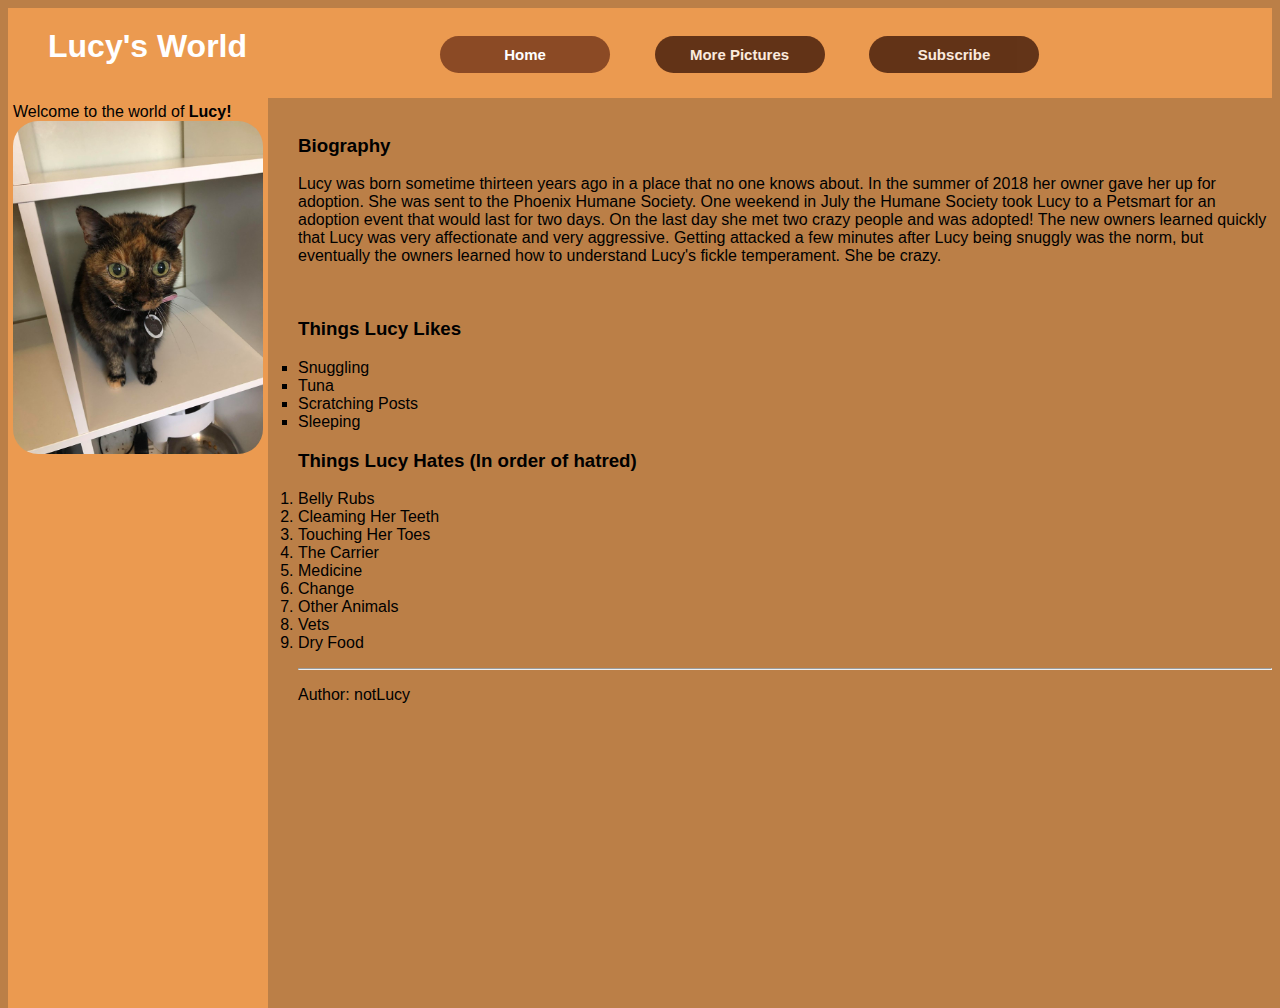
<file: lucysworld/index.html>
<!DOCTYPE html>
<html lang="en">
    <head>
        <meta charset="UTF-8">
        <meta name="description" content="This is a website about my Cat, Lucy">
        <title>Lucy's World</title>
        <link rel="stylesheet" href="css/style.css">
    </head>
    <body>
       <header>
           <h1>
               Lucy's World
            </h1>
            <nav>
                <a href="index.html" class="active">Home</a>
                <a href="pictures.html">More Pictures</a>
                <a href="subscribe.html">Subscribe</a>
            </nav>
       </header>

       <main>
            <div  class="left">
                Welcome to the world of <strong>Lucy!</strong>
                <br>
                <a href="images/LucyMainPage.jpg"><img src="images/LucyMainPage.jpg" alt="Lucy's seen some shit"></a>
            </div>
            <br>
            <article>
                <section>
                    <h3>Biography</h3>
                    <p>Lucy was born sometime thirteen years ago in a place that no one knows about. In the summer of 2018 her owner gave her up for adoption. She was sent to the Phoenix Humane Society. One weekend in July the Humane Society took Lucy to a Petsmart for an adoption event that would last for two days.
                        On the last day she met two crazy people and was adopted! The new owners learned quickly that Lucy was very affectionate and very aggressive.
                    Getting attacked a few minutes after Lucy being snuggly was the norm, but eventually the owners learned how to understand Lucy's fickle temperament. She be crazy.</p>
                </section>    
                    <br>
                <section>
                    <h3>Things Lucy Likes</h3>
                        <ul type="square">
                            <li>Snuggling</li>
                            <li>Tuna</li>
                            <li>Scratching Posts</li>
                            <li>Sleeping</li>
                        </ul>
                </section>
                <section>
                    <h3>Things Lucy Hates (In order of hatred)</h3>
                        <ol>
                            <li>Belly Rubs</li>
                            <li>Cleaming Her Teeth</li>
                            <li>Touching Her Toes</li>
                            <li>The Carrier</li>
                            <li>Medicine</li>
                            <li>Change</li>
                            <li>Other Animals</li>
                            <li>Vets</li>
                            <li>Dry Food</li>
                        </ol>
                </section>
            </article>
        </main>

       <Footer>
           <hr>
            <p>Author: notLucy</p>
       </Footer> 
    </body>
</html>
</file>
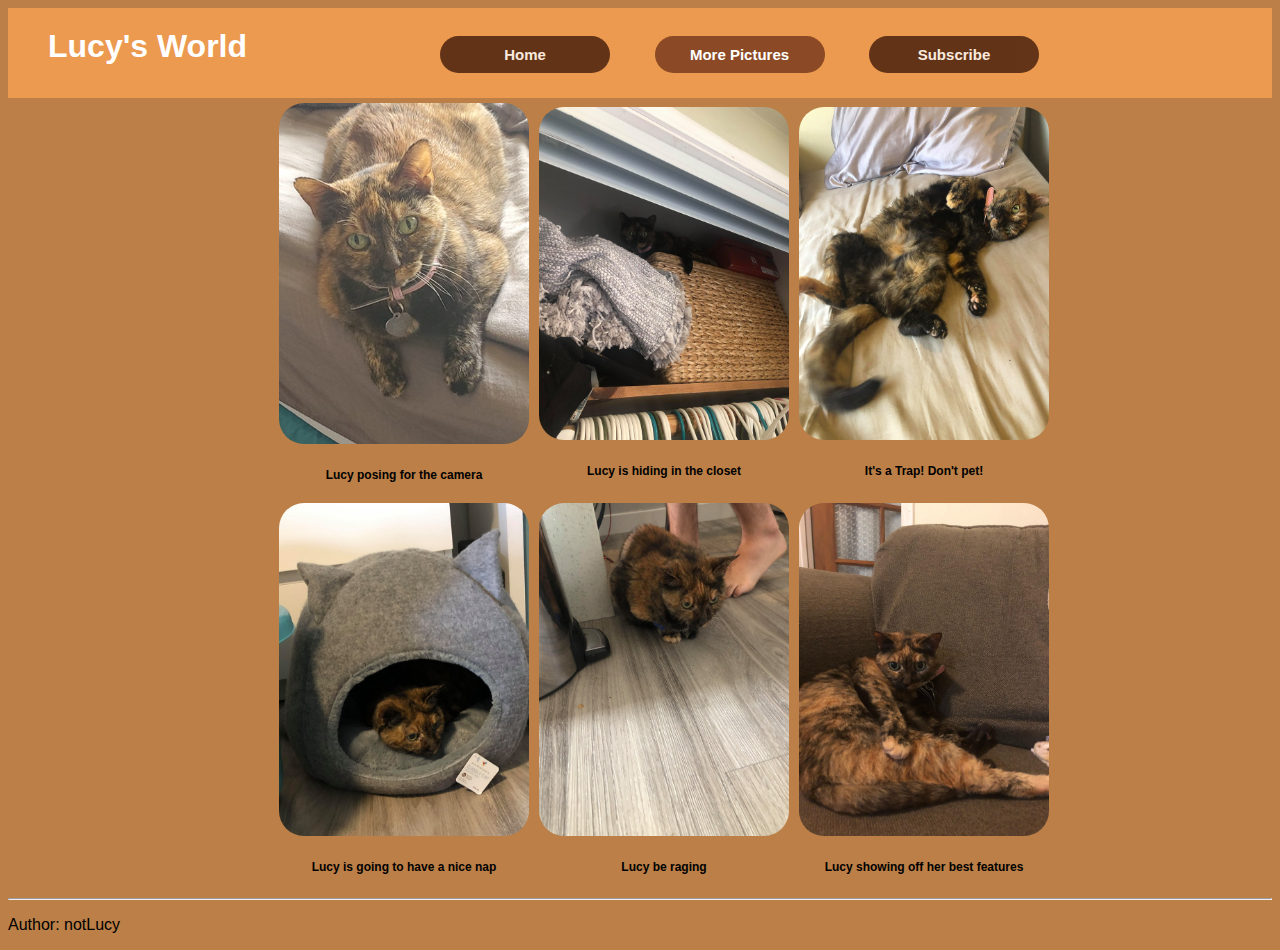
<file: lucysworld/pictures.html>
<!DOCTYPE HTML>
<HTML lang="en">
    <head>
        <meta charset="UTF-8">
        <meta name="description" content="This is a website about my Cat, Lucy">
        <title>Lucy's Pictures</title>
        <link rel="stylesheet" href="css/style.css">
    </head>
    <body>
        <header>
            <h1>
                Lucy's World
             </h1>
             <nav>
                <a href="index.html">Home</a>
                <a href="pictures.html" class="active">More Pictures</a>
                <a href="subscribe.html">Subscribe</a>
             </nav>
        </header>
       <main>
           <table>
                <tr>
                    <td>
                        <a href="images/LucyModel.jpg"><img src="images/LucyModel.jpg" alt="Lucy being a model cat"></a>
                        <br/>
                        Lucy posing for the camera
                    </td>
                    <td>
                        <a href="images/LucyHiding.jpg"><img src="images/LucyHiding.jpg" alt="Lucy hiding in the closet"></a>
                        <br/>
                        Lucy is hiding in the closet
                    </td>
                    <td>
                        <a href="images/LucyTrap.jpg"><img src="images/LucyTrap.jpg" alt="It's a trap!"></a>
                        <br/>
                        It's a Trap! Don't pet!
                    </td>
                </tr>
                <tr>
                    <td>
                        <a href="images/LucyBed.jpg"><img src="images/LucyBed.jpg" alt="Lucy in her bed"></a>
                        <br/>
                        Lucy is going to have a nice nap
                    </td>
                    <td>
                        <a href="images/LucyMad.jpg"><img src="images/LucyMad.jpg" alt="Lucy is pissed"></a>
                        <br/>
                        Lucy be raging
                    </td>
                    <td>
                        <a href="images/LucyAsset.jpg"><img src="images/LucyAsset.jpg" alt="Lucy showing her assets"></a>
                        <br/>
                        Lucy showing off her best features
                    </td>
                </tr>
           </table>
       </main>
       <Footer>
        <hr>
         <p>Author: notLucy</p>
    </Footer> 
    </body>
</file>
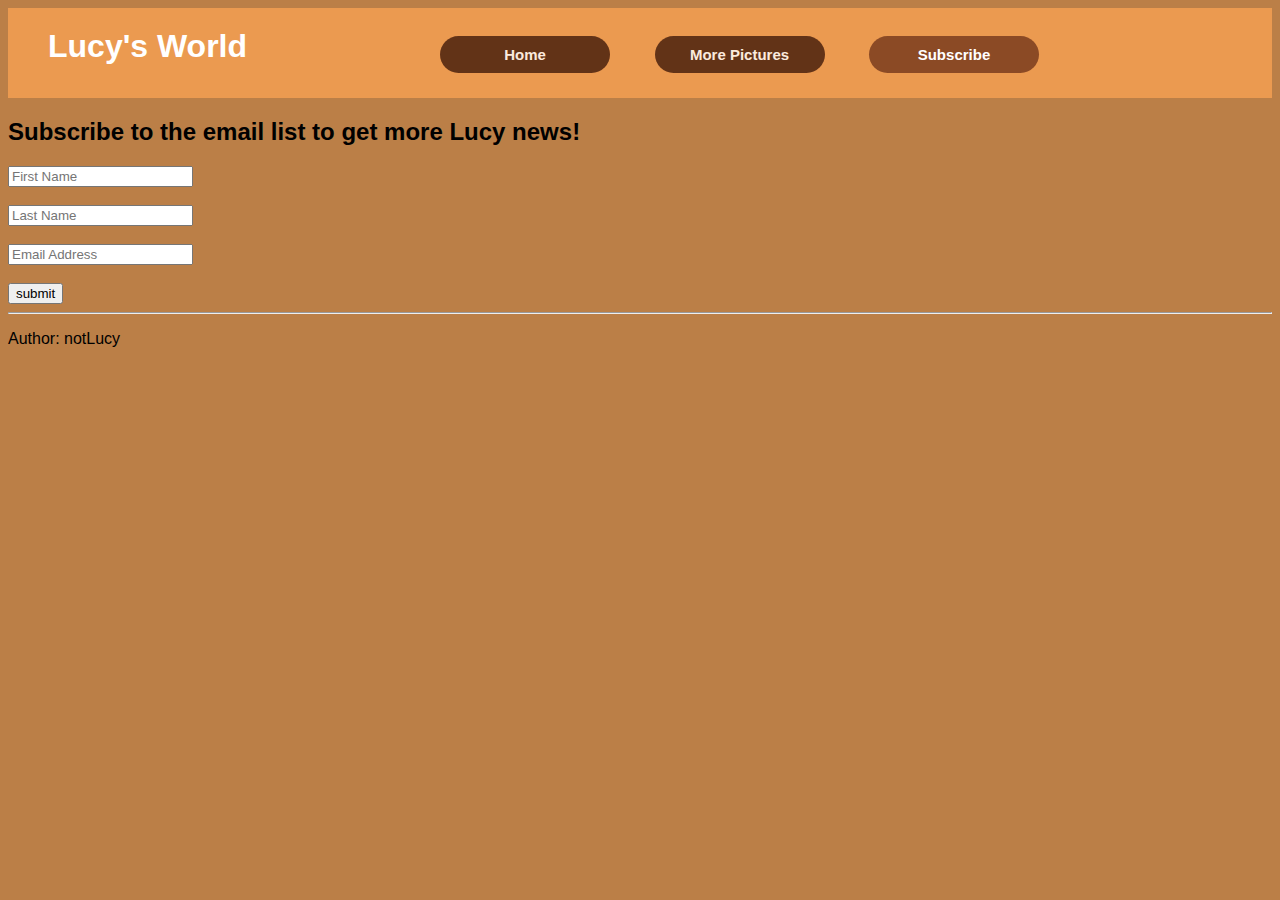
<file: lucysworld/subscribe.html>
<!DOCTYPE html>
<html lang="en">
    <head>
        <meta charset="UTF-8">
        <meta name="description" content="This is a website about my Cat, Lucy">
        <title>Subscription Page</title>
        <link rel="stylesheet" href="css/style.css">
    </head>
    <body>
        <header>
            <h1>
                Lucy's World
             </h1>
             <nav>
                <a href="index.html">Home</a>
                <a href="pictures.html">More Pictures</a>
                <a href="subscribe.html" class="active">Subscribe</a>
             </nav>
        </header>
        <main>
            <form>
                <h2>Subscribe to the email list to get more Lucy news!</h2>
                <input type="text" id="fname" placeholder="First Name">
                <br>
                <br>
                <input type="text" id="lname" placeholder="Last Name">
                <br>
                <br>
                <input type="email" id="email" placeholder="Email Address">
                <br>
                <br>
                <input type="submit" value="submit">
            </form>
        </main>
        <Footer>
            <hr>
             <p>Author: notLucy</p>
        </Footer> 
    </body>
</file>
<file: lucysworld/css/style.css>
body{
    padding: 0px;
    font-family: 'Lucida Sans', 'Lucida Sans Regular', 'Lucida Grande', 'Lucida Sans Unicode', Geneva, Verdana, sans-serif;
    background: #bb7f47;
}
header{
    background: #eb9a50;
    background-size: cover;
    padding: 20px;
    height: 50px;
    text-align: center;
}
h1{
    color: #ffffff;
    float: left;    
    text-align: left;
    margin: 0 auto;
    margin-right: -20px;
    margin-left: 20px;
    font-family: 'Lucida Sans', 'Lucida Sans Regular', 'Lucida Grande', 'Lucida Sans Unicode', Geneva, Verdana, sans-serif;
}

nav a{
    display: inline-block;
    background: #411a0a;
    color: #ffffff;
    width: 150px;
    text-align: center;
    padding: 10px;
    font-size: 15px;
    font-family: 'Lucida Sans', 'Lucida Sans Regular', 'Lucida Grande', 'Lucida Sans Unicode', Geneva, Verdana, sans-serif;
    font-weight: bold;
    text-decoration: none;
    border-radius: 25px;
    margin: 8px 20px;
    opacity: .8;
}

nav a:focus{
    opacity: 1;
}

nav .active{
    opacity: 1;
    background: #8b4a25;
}

nav a:hover{
    opacity: 1;
    background: #411a0a;
}

.left{
    text-align: left;
    float: left;
    background: #eb9a50;
    padding: 5px;
    margin: 0 auto;
    margin-right: 30px;
    height: 100vh;
}

.right{
    padding: 5px;
    margin-left: 230px;
}
.background{
    background: #bb7f47;
}
img{
    width: 250px;
    border-radius: 25px;
}

table{
    font-size: 12px;
    line-height: 35px;
    font-weight: bold;
    font-family: 'Lucida Sans', 'Lucida Sans Regular', 'Lucida Grande', 'Lucida Sans Unicode', Geneva, Verdana, sans-serif;
    width: 75%;
    margin: 0 auto;
    margin-right: 50px;
    display: block;
    border-collapse: collapse;
}
tr{
    background: #bb7f47;
}
td{
    text-align: center;  
    padding: 5px;
}
td:hover{
    background: #eb9a50;
}
</file>
